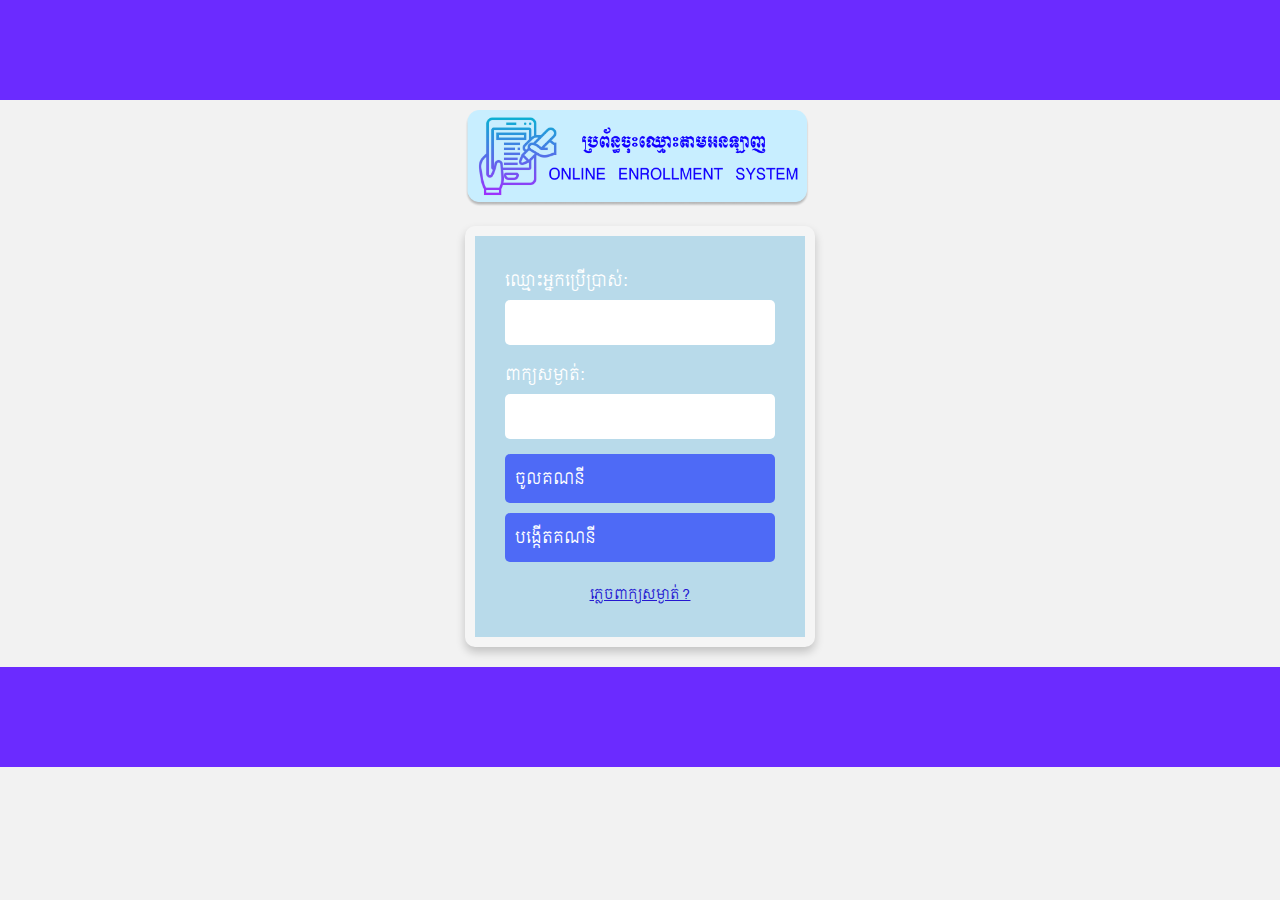
<file: index.html>
<!DOCTYPE html>
<html lang="km">
<head>
  <meta charset="UTF-8">
  <meta name="viewport" content="width=device-width, initial-scale=1.0">
  <link rel="stylesheet" href="assets/css/login.css">

  <title>Login</title>
</head>
<body>
  <header></header>
  <img src="assets/img/LOGO.png" alt="Logo">

  <div class="form-container">
    <form action="login.php" method="post" class="border1">
        <label for="username">ឈ្មោះអ្នកប្រើប្រាស់:</label>
        <input type="text" id="username" name="username" required>

        <label for="password">ពាក្យសម្ងាត់:</label>
        <input type="password" id="password" name="password" required>

        <button type="submit" id="submit">ចូលគណនី</button>   
        <button type="button" onclick="window.location.href='register.html'">បង្កើតគណនី</button>

        <a href="resetpass.html">ភ្លេចពាក្យសម្ងាត់?</a>
    </form>

  </div>
  <footer></footer>
</body>
</html>
</file>
<file: assets/css/login.css>
@font-face {
    font-family: 'Khmer';
    src: url('../fon/!KHMEROSSIEMREAP.TTF') format('truetype');
}

* {
    margin: 0;
    padding: 0;
    box-sizing: border-box;
    font-family: 'Khmer', sans-serif;
}

body {
    background-color: #f2f2f2;
    text-align: center;
}

header {
    width: 100%;
    height: 100px;
    background-color: rgb(107, 43, 255);
}
footer {
    margin-top: 20px;
    width: 100%;
    height: 100px;
    background-color: rgb(107, 43, 255);
}
h1 {
    margin: 20px 0;
    color: #333;
}

img {
    width: 350px;
    margin-top: 10PX;
    margin-bottom: 10px;
}

.form-container {
    display: flex;
    justify-content: center;
    align-items: center;
}

.border1{
    border: 1px solid #000;
    padding: 30px;
    width: 350px;
    background-color: rgba(184, 218, 234, 1);
    border-radius: 10px;
    border: 10px solid rgba(245, 245, 245, 1);
    box-shadow: 0 5px 10px rgba(0,0,0,0.2);
}

form label {
    display: block;
    text-align: left;
    margin-bottom: 5px;
    color: #fff;
}

form input {
    width: 100%;
    padding: 10px;
    margin-bottom: 15px;
    border: none;
    border-radius: 5px;
    font-size: 14px;
}

form button {
    width: 100%;
    padding: 10px;
    margin-bottom: 10px;
    border: none;
    border-radius: 5px;
    background-color: rgba(78, 106, 246, 1);
    color: #fff;
    font-size: 16px;
    text-align: left;
    cursor: pointer;
}

form button:hover {
    background-color: #1c45ff;
}

form a {
    color: #2518d1;
    text-decoration: underline;
    display: block;
    margin-top: 10px;
    font-size: 14px;
}
</file>
